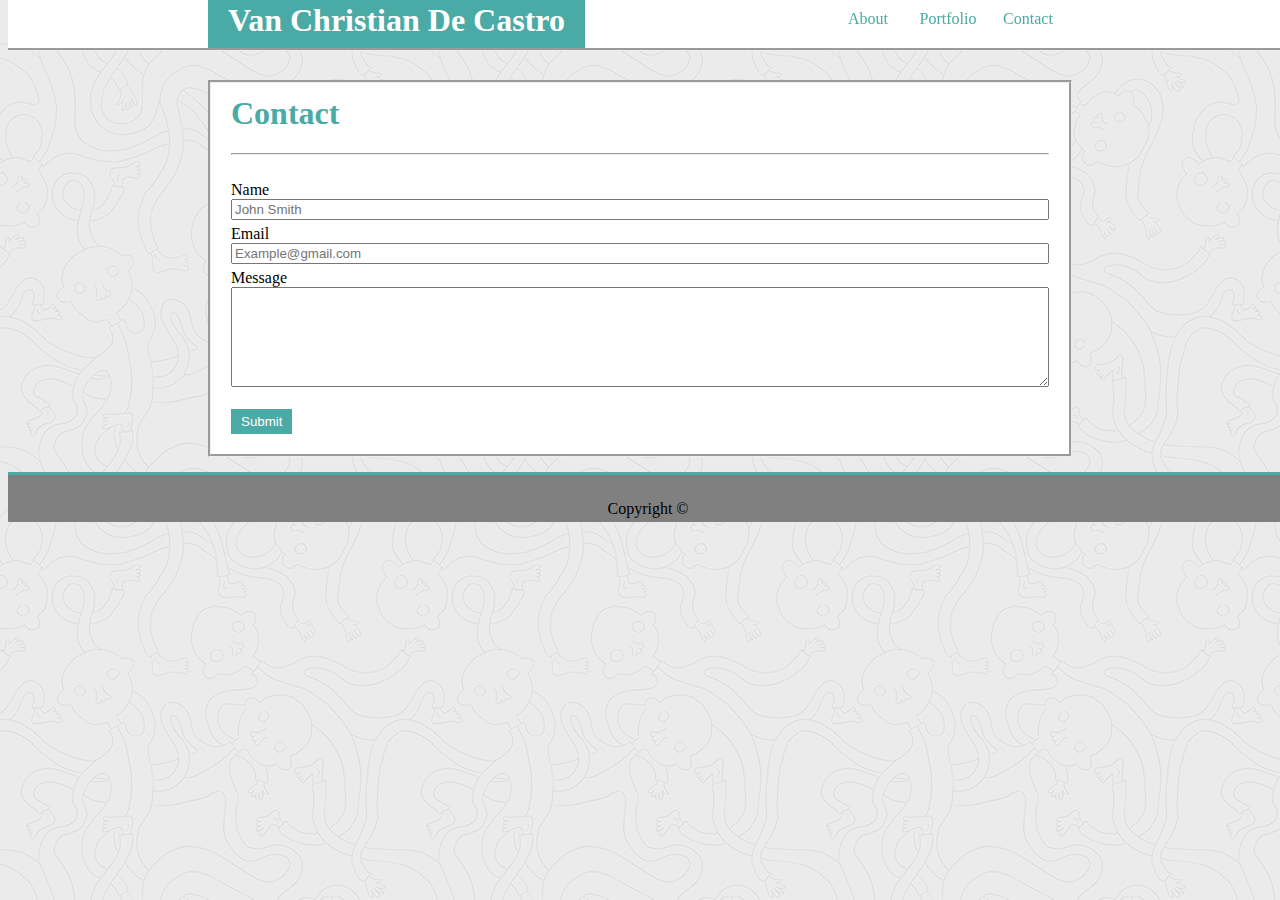
<file: contact.html>
<!DOCTYPE html>
<html class="no-js">
<!--<![endif]-->

<head>
    <meta charset="utf-8">
    <meta http-equiv="X-UA-Compatible" content="IE=edge">
    <title>Contact</title>
    <link href="assets/hover.css" rel="stylesheet">
    <link rel="stylesheet" href="assets/style.css">
</head>

<body>
    <div class="navigation">
        <h1>
            Van Christian De Castro
        </h1>

        <a class="hvr-grow" href="contact.html">Contact</a>
        <a class="hvr-grow" href="portfolio.html">Portfolio</a>
        <a class="hvr-grow" href="index.html">About</a>


    </div>


    <div class="content">
        <h1>
            Contact
        </h1>

        <hr><br>
        <form>
            <label for="Name"> Name
                <br> </label>
            <input type="text" placeholder="John Smith">
            <br>
            <label for="Email"> Email
                <br>
            </label>
            <input type="text" placeholder="Example@gmail.com">
            <br>
            <label for="Message"> Message
                <br> </label>
                <textarea class="Message" value=""> </textarea>

            <br><br>
            
            <button class="submit" type="submit" value="Submit">Submit</button>
        </form>

    </div>
    <footer class="footer">Copyright ©</footer>
    
</body>

</html>
</file>
<file: assets/style.css>
*{
  box-sizing: border-box;
}

body {
background-image: url("ignasi_pattern_s.png");
overflow-y: scroll;
}

.navigation
{ 
  z-index: 99999;
  width: 100%;
  background: white;
  overflow: hidden;
  border-bottom-style: groove;
  padding-right: 220px;
  margin-right: -10px;
  position: fixed;
  top: -10px;
font-family:  'Georgia';
}

.navigation h1 {
  color: white;
  overflow: hidden;
  top: 12px;
  margin-left: 200px;
  padding: 20px;
  padding-bottom: 25px;
  background: #4aaaa5;
  display: inline;
  position: relative;
}

.navigation a {
  float: right;
  text-align: center;
  background: #ffffff;
  width: 80px;
  padding-top: 20px;
  padding-bottom: 20px;
  
  color: #4aaaa5;
}

a:link {
  color: #4aaaa5;
  text-decoration: none;
}

a:hover {

}

.content {
  
  margin-top: 80px;
  margin-left: 200px;
  margin-right: 200px;
  border: groove;
  padding: 20px;
  background-color: #ffffff;
  
}
.content h1 {
  color: #4aaaa5;
  margin-top: -8px;
}

.content img {
  float:left;
  padding-right: 20px;
}

input {
  width: 100%;
  margin-bottom: 5px;
  text-align: left;
}

input:focus{
  border-color: black; 
}

textarea{
   height: 100px;
   width: 100%;
}

.message {
  height: 200px;
}

.submit {
  background: #4aaaa5;
  padding: 5px 10px;
  color: white;
  border-style: none;
}

.content ul {
list-style: none;
text-align: center;
overflow: hidden;
width: 600px;
}
.content ul li {
  height: 200px;
  width: 250px;
  margin: 10px;
  display: inline-block
  
}

.ColumnA {
  float: left;

}

.ColumnB {
  float: left;
}

.ColumnC {
  float: left;
  clear: both;
}

h4 {
  position: absolute; 
  background-color:#4aaaa5;
  width: 250px;
  margin-top: 160px;
  font-size: 23px;
  color: white;
  font-family: 'Serif';
  font-weight: normal;
}

.footer {
  height: 50px;
  width: 100%;
  margin-top: 15px;
  background-color: gray;
  border-color: #4aaaa5;
  border-top-style: solid;
  text-align: center;
  padding-top: 25px;
  position: absolute;
}

/* HOVER */
.hvr-grow {
  display: inline-block;
  vertical-align: middle;
  -webkit-transform: perspective(1px) translateZ(0);
  transform: perspective(1px) translateZ(0);
  box-shadow: 0 0 1px rgba(0, 0, 0, 0);
  -webkit-transition-duration: 0.3s;
  transition-duration: 0.3s;
  -webkit-transition-property: transform;
  transition-property: transform;
}
.hvr-grow:hover, .hvr-grow:focus, .hvr-grow:active {
  -webkit-transform: scale(1.1);
  transform: scale(1.1);
}

/*SCROLLBAR*/
body::-webkit-scrollbar {
  width: 1em;
}

body::-webkit-scrollbar-track {
  -webkit-box-shadow: inset 0 0 6px rgba(0,0,0,0.3);
}

body::-webkit-scrollbar-thumb {
background-color: darkgrey;
outline: 1px solid slategrey;
}
</file>
